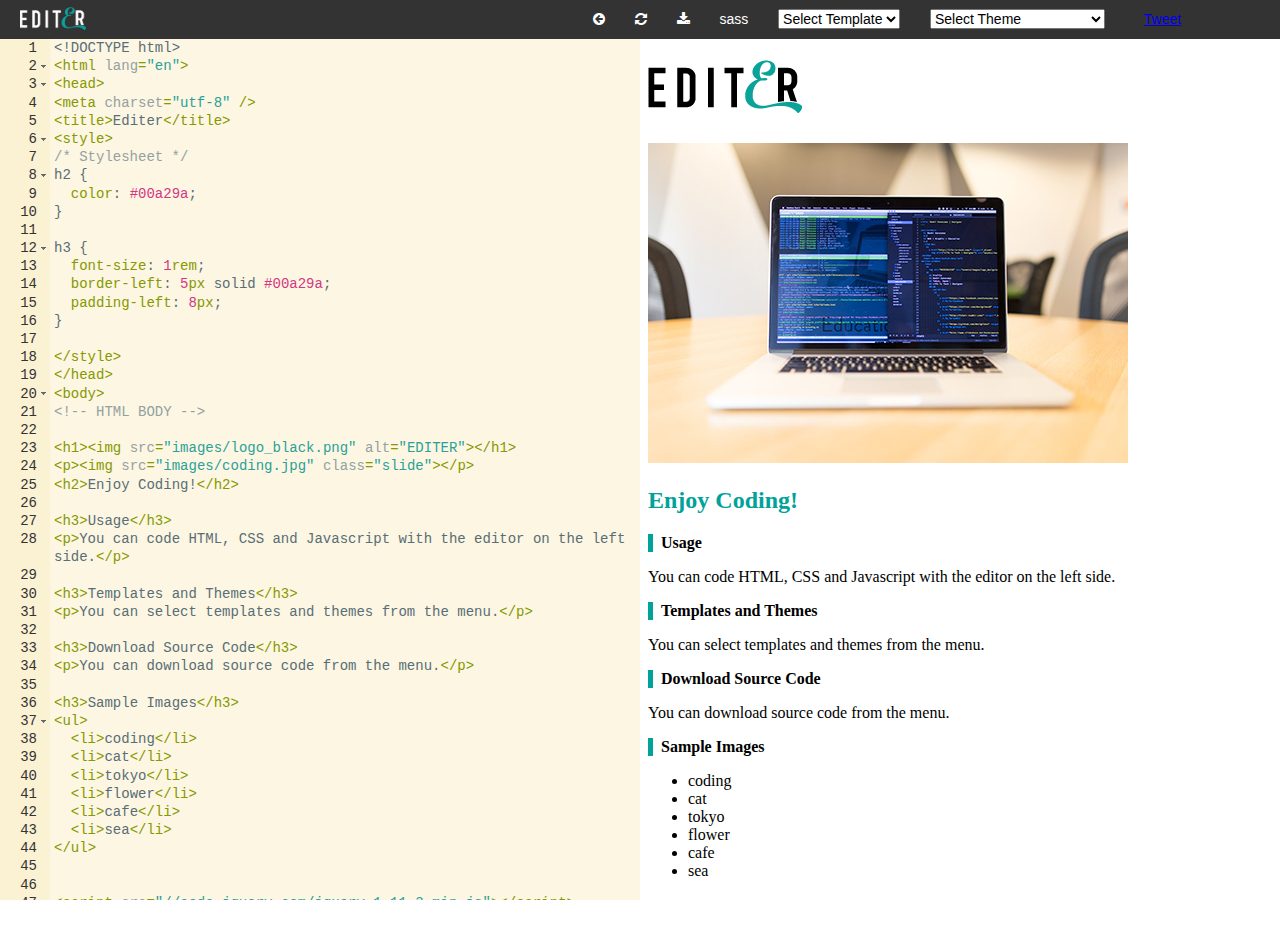
<file: index.html>
<!DOCTYPE html><html lang="en"><head>  <meta charset="UTF-8">  <title>EDITER</title>  <link rel="shortcut icon" href="favicon.ico">  <meta name="description" content="WYSIWYG EDITOR for teaching HTML, CSS and JavaScript">  <meta property="og:type" content="website">  <meta property="og:site_name" content="EDITER">  <meta property="og:url" content="http://editer.io">  <meta property="og:image" content="http://editer.io/images/ogp.png">  <meta property="og:title" content="EDITER | Enjoy Coding">  <meta property="og:description" content="WYSIWYG EDITOR for teaching HTML, CSS and JavaScript">  <meta name="twitter:card" content="summary" />  <meta name="twitter:site" content="@designless0" />  <meta name="twitter:title" content="EDITER | Enjoy Coding" />  <meta name="twitter:description" content="WYSIWYG EDITOR for teaching HTML, CSS and JavaScript"/>  <meta name="twitter:image" content="http://editer.io/images/ogp.png" />  <meta name="twitter:url" content="http://editer.io" />  <script src="//code.jquery.com/jquery-1.11.3.min.js"></script>  <script src="//cloud9ide.github.io/emmet-core/emmet.js"></script>  <script src="src/ace.js"></script>  <script src="src/ext-emmet.js"></script>  <script src="src/ext-themelist.js"></script>  <script src="js/sass.js"></script>  <link rel="stylesheet" href="//maxcdn.bootstrapcdn.com/font-awesome/4.3.0/css/font-awesome.min.css">  <link rel="stylesheet" href="css/style.css">  <script src="js/app.js"></script>  <script>  (function(i,s,o,g,r,a,m){i['GoogleAnalyticsObject']=r;i[r]=i[r]||function(){    (i[r].q=i[r].q||[]).push(arguments)},i[r].l=1*new Date();a=s.createElement(o),    m=s.getElementsByTagName(o)[0];a.async=1;a.src=g;m.parentNode.insertBefore(a,m)  })(window,document,'script','//www.google-analytics.com/analytics.js','ga');  ga('create', 'UA-28337472-3', 'auto');  ga('send', 'pageview');  </script></head><body><div id="fb-root"></div><script>(function(d, s, id) {  var js, fjs = d.getElementsByTagName(s)[0];  if (d.getElementById(id)) return;  js = d.createElement(s); js.id = id;  js.src = "//connect.facebook.net/ja_JP/sdk.js#xfbml=1&version=v2.3&appId=277451095768511";  fjs.parentNode.insertBefore(js, fjs);}(document, 'script', 'facebook-jssdk'));</script>  <header class="dark">    <h1>      <img src="images/logo.png" alt="EDITER">    </h1>    <nav>      <ul>        <li class="open"><i class="fa fa-arrow-circle-left" title="Open"></i></li>        <li class="reset"><i class="fa fa-refresh" title="Reset"></i></li>        <li id="save"><i class="fa fa-download" title="Download"></i></li>        <li id="sass-btn">sass</li>        <li class="template">          <select name="template" id="template">            <option value="">Select Template</option>            <option value="readme">readme</option>            <option value="blank">blank</option>            <option value="emmet">emmet</option>            <option value="bootstrap">bootstrap</option>            <option value="vuejs">vue.js</option>            <option value="foundation">foundation</option>          </select>        </li>        <li class="theme">          <select name="theme" id="theme">            <option value="">Select Theme</option>          </select>        </li>        <li class="facebook">          <div class="fb-like" data-href="http://editer.io" data-layout="button_count" data-action="like" data-show-faces="true" data-share="true"></div>        </li>        <li class="twitter">          <a href="https://twitter.com/share" class="twitter-share-button" data-via="designless0">Tweet</a>          <script>!function(d,s,id){var js,fjs=d.getElementsByTagName(s)[0],p=/^http:/.test(d.location)?'http':'https';if(!d.getElementById(id)){js=d.createElement(s);js.id=id;js.src=p+'://platform.twitter.com/widgets.js';fjs.parentNode.insertBefore(js,fjs);}}(document, 'script', 'twitter-wjs');</script>        </li>        <li class="github">          <iframe src="https://ghbtns.com/github-btn.html?user=designless&repo=editor&type=fork&count=false" frameborder="0" scrolling="0" width="70" height="20"></iframe>        </li>      </ul>    </nav>  </header>  <div id="wrap">    <div id="editor">      <pre id="html"></pre>      <pre id="sass">//sass</pre>    </div>    <iframe id="preview"></iframe>  </div>  <!-- <div id="logo"></div> --></body></html>
</file>
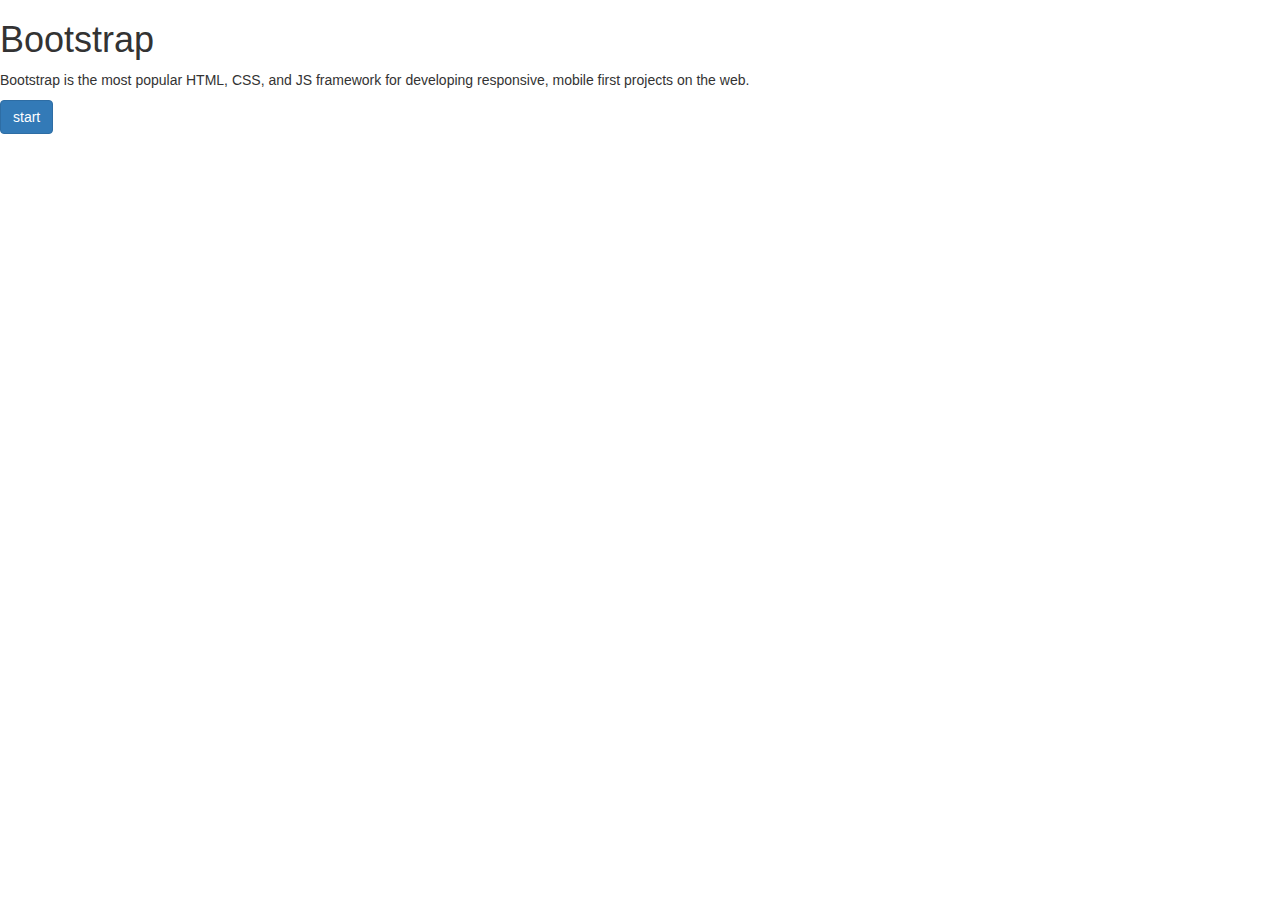
<file: source/bootstrap.html>
<!DOCTYPE html><html lang="jp"><head>  <meta charset="utf-8" />	<title></title>  <link rel="stylesheet" href="//maxcdn.bootstrapcdn.com/bootstrap/3.3.5/css/bootstrap.min.css">  <script src="//code.jquery.com/jquery-1.11.3.min.js"></script>  <script src="//maxcdn.bootstrapcdn.com/bootstrap/3.3.5/js/bootstrap.min.js"></script>  <style>  </style></head><body><h1>Bootstrap</h1><p>Bootstrap is the most popular HTML, CSS, and JS framework for developing responsive, mobile first projects on the web.</p><button class="btn btn-primary">start</button></body></html>
</file>
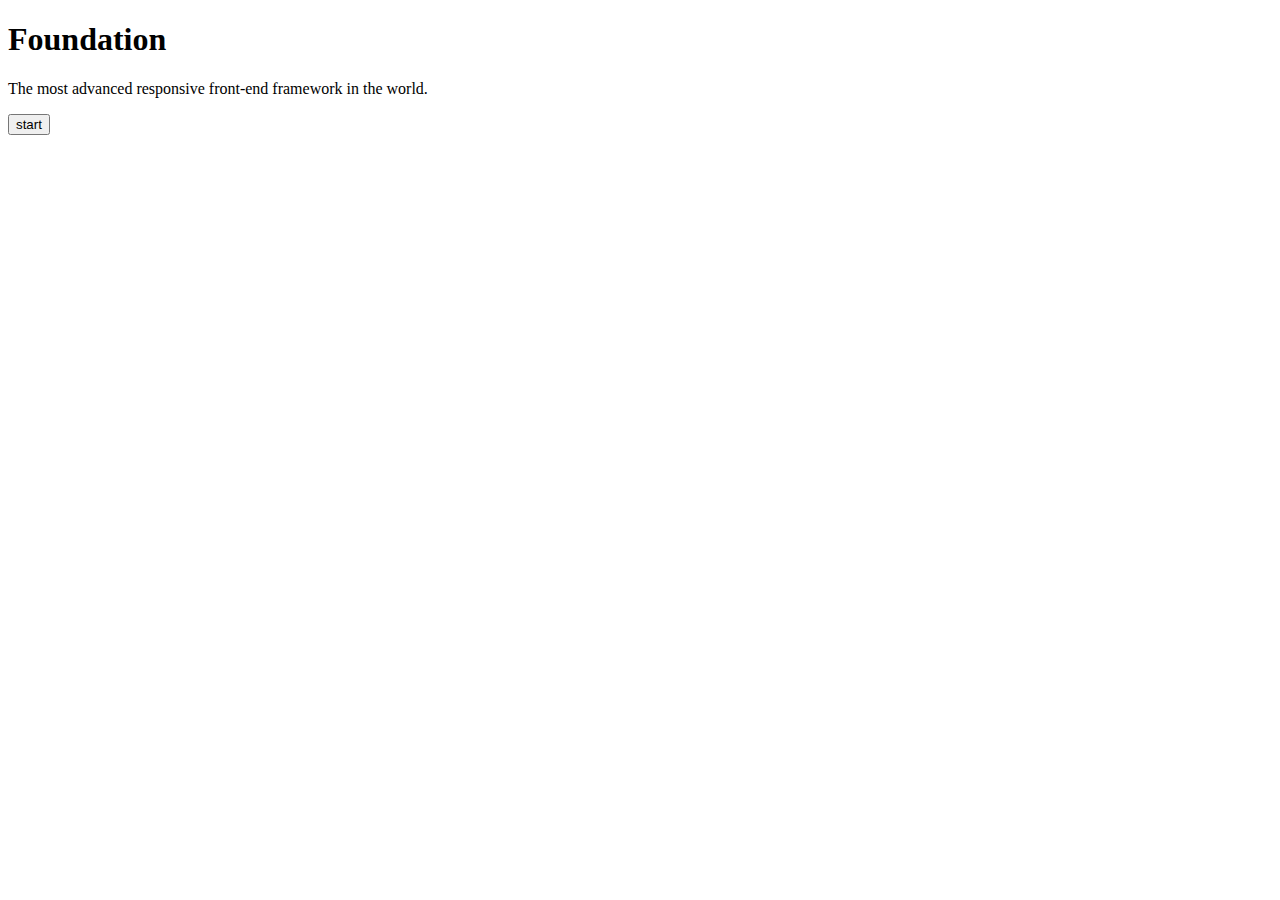
<file: source/foundation.html>
<!DOCTYPE html>
<html lang="jp">
<head>
  <meta charset="utf-8" />
  <title></title>
  <link rel="stylesheet" href="//cdn.foundation5.zurb.com/foundation.css" />
	<script src="//cdn.foundation5.zurb.com/foundation.js"></script>
  <style>

  </style>
</head>

<body>
<h1>Foundation</h1>
<p>The most advanced responsive front-end framework in the world.</p>
<button class="btn btn-primary">start</button>
</body>
</html>
</file>
<file: css/style.css>
/*! normalize.css v2.0.1 | MIT License | git.io/normalize */article,aside,details,figcaption,figure,footer,header,hgroup,nav,section,summary{display:block}audio,canvas,video{display:inline-block}audio:not([controls]){display:none;height:0}[hidden]{display:none}html{font-family:sans-serif;-webkit-text-size-adjust:100%;-ms-text-size-adjust:100%}body{margin:0}a:focus{outline:thin dotted}a:active,a:hover{outline:0}h1{font-size:2em}abbr[title]{border-bottom:1px dotted}b,strong{font-weight:bold}dfn{font-style:italic}mark{background:#ff0;color:#000}code,kbd,pre,samp{font-size:1em;font-family:monospace, serif}pre{white-space:pre;white-space:pre-wrap;word-wrap:break-word}q{quotes:"\201C" "\201D" "\2018" "\2019"}small{font-size:80%}sub,sup{position:relative;vertical-align:baseline;font-size:75%;line-height:0}sup{top:-0.5em}sub{bottom:-0.25em}img{border:0}svg:not(:root){overflow:hidden}figure{margin:0}fieldset{margin:0 2px;padding:0.35em 0.625em 0.75em;border:1px solid #c0c0c0}legend{padding:0;border:0}button,input,select,textarea{margin:0;font-size:100%;font-family:inherit}button,input{line-height:normal}button,html input[type="button"],input[type="reset"],input[type="submit"]{cursor:pointer;-webkit-appearance:button}button[disabled],input[disabled]{cursor:default}input[type="checkbox"],input[type="radio"]{box-sizing:border-box;padding:0}input[type="search"]{-webkit-box-sizing:content-box;-moz-box-sizing:content-box;box-sizing:content-box;-webkit-appearance:textfield}input[type="search"]::-webkit-search-cancel-button,input[type="search"]::-webkit-search-decoration{-webkit-appearance:none}button::-moz-focus-inner,input::-moz-focus-inner{padding:0;border:0}textarea{overflow:auto;vertical-align:top}table{border-spacing:0;border-collapse:collapse}body,html{overflow:hidden;margin:0px;padding:0px;height:100%;-webkit-font-smoothing:antialiased;-moz-osx-font-smoothing:grayscale}header{top:0;left:0;z-index:1000;width:100%;height:39px;line-height:39px;background:#F3E6C9;color:#333}header h1{float:left;margin:0;margin-left:20px}header h1 img{width:66px;padding-top:5px}header h1 span{font-size:12px;color:#333}header h1 a{color:#333;text-decoration:none}header.dark{background:#333;color:#fff}header.girly{background:#FD4C75}nav li:hover{opacity:0.5}.full{left:0% !important;width:100% !important}.hide{width:0% !important;opacity:0 !important}nav ul{float:right;margin:0;font-size:14px}nav ul li{display:inline-block;margin-right:26px;font-size:14px}nav ul li:hover,nav ul li select:hover{cursor:pointer}nav ul li:last-child{margin-right:20px}.logo{float:right}#html{-webkit-box-sizing:border-box;-moz-box-sizing:border-box;margin:0;width:100%;height:100%;line-height:1.3;opacity:1;-webkit-transition-timing-function:cubic-bezier(0.23, 1, 0.32, 1);-moz-transition-timing-function:cubic-bezier(0.23, 1, 0.32, 1);-ms-transition-timing-function:cubic-bezier(0.23, 1, 0.32, 1);-o-transition-timing-function:cubic-bezier(0.23, 1, 0.32, 1);-webkit-transition-duration:0.5s;-moz-transition-duration:0.5s;-ms-transition-duration:0.5s;-o-transition-duration:0.5s;-webkit-transition-property:all;-moz-transition-property:all;-ms-transition-property:all;-o-transition-property:all;-o-box-sizing:border-box;-ms-box-sizing:border-box}#wrap{position:relative;width:100%;height:100%}#preview{position:absolute;top:0;left:50%;display:block;margin:0px;padding:0px;width:50%;height:100%;border-width:0px;-webkit-transition-timing-function:cubic-bezier(0.165, 0.84, 0.44, 1);-moz-transition-timing-function:cubic-bezier(0.165, 0.84, 0.44, 1);-ms-transition-timing-function:cubic-bezier(0.165, 0.84, 0.44, 1);-o-transition-timing-function:cubic-bezier(0.165, 0.84, 0.44, 1);-webkit-transition-duration:0.5s;-moz-transition-duration:1s;-ms-transition-duration:1s;-o-transition-duration:1s;-webkit-transition-property:all;-moz-transition-property:all;-ms-transition-property:all;-o-transition-property:all}.github,.twitter,.facebook{margin-right:5px}.github iframe,.twitter iframe{vertical-align:middle}.ace_print-margin{display:none}#logo{position:absolute;z-index:9999;bottom:10px;left:20px;opacity:.2}#error{background:#444;color:#fff;text-align:center;padding-top:100px}#error a{color:#00a29a}.fb_iframe_widget{top:-9px}@media screen and (max-width: 940px){.theme,.template,.facebook,.twitter,.github{display:none}}#editor{width:50%;height:100%;float:left}#sass{width:100%;display:none;margin:0px}.sass-template{height:50% !important;display:block !important}.sass-active{color:#cd669a}
</file>
